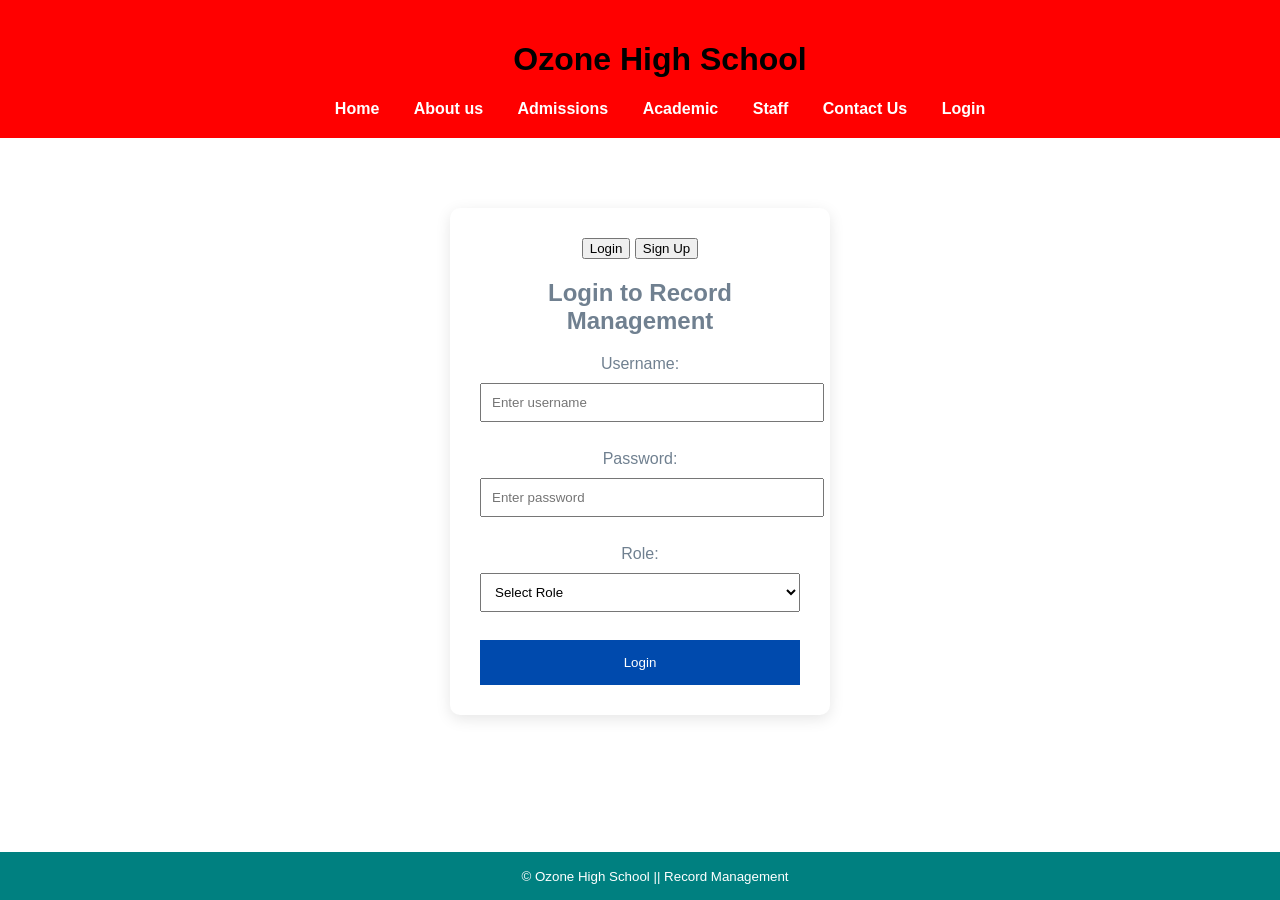
<file: index.html>
<!DOCTYPE html>
<html lang="en">

<head>
    <meta charset="utf-8" />
    <meta name="viewport" content="width=device-width, initial-scale=1" />
    <title>Ozone High School Record Management</title>
    <link rel="stylesheet" href="styles.css" />
</head>

<body class="site-body">
    <!-- 1. PERSISTENT HEADER (Same on every page) -->
    <header class="site-header">
        <h1 class="logo">Ozone High School</h1>
        <nav class="main-nav">
            <a href="Home.html">Home</a>
            <a href="About.html">About us</a>

            <!-- 2. THE NEW DROPDOWN MENU FOR ADMISSIONS -->
            <div class="dropdown">
                <a href="Admissions.html" class="dropbtn">Admissions</a>
                <div class="dropdown-content">
                    <!-- Add more links here if needed! -->
                    <a href="Admissions.html#process">Apply Now</a>
                    <a href="Admissions.html#requirements">Requirements</a>
                    <a href="Admissions.html#dates">Important Dates</a>
                </div>
            </div>

            <a href="Academic.html">Academic</a>
            <a href="Staff.html">Staff</a>
            <a href="contact.html">Contact Us</a>
            <a href="index.html">Login</a>
        </nav>
    </header>

    <!-- 3. MAIN CONTENT (The Login/Signup Box) -->
    <main>
        <section id="auth-section">
            <div class="auth-box">
                <div class="form-toggle">
                    <button id="show-login" class="active">Login</button>
                    <button id="show-signup">Sign Up</button>
                </div>

                <!-- login form -->
                <form id="login-form" class="auth-form">
                    <h2>Login to Record Management</h2>
                    <label for="username">Username:</label>
                    <input type="text" id="username" placeholder="Enter username" required /><br><br>
                    <label for="password">Password:</label>
                    <input type="password" id="password" placeholder="Enter password" required /><br><br>
                    <label>Role:</label>
                    <select id="role" required>
                        <option value="Select">Select Role</option>
                        <option value="Admin">Admin</option>
                        <option value="Teacher">Teacher</option>
                        <option value="Parent">Parent</option>
                        <option value="Student">Student</option>
                    </select><br><br>
                    <button type="submit">Login</button>
                </form>

                <!-- signup form -->
                <form id="signup-form" class="auth-form hidden">
                    <h2>Create an Account</h2>
                    <label for="new-username">Username:</label>
                    <input type="text" id="new-username" placeholder="Enter username" required /><br><br>
                    <label for="new-email">Email:</label>
                    <input type="email" id="new-email" placeholder="Enter email" required /><br><br>
                    <label for="new-password">Password:</label>
                    <input type="password" id="new-password" placeholder="Enter password" required /><br><br>
                    <label for="confirm-password">Confirm Password:</label>
                    <input type="password" id="confirm-password" placeholder="Confirm password" required /><br><br>
                    <label>Role:</label>
                    <select id="new-role" required>
                        <option value="Select">Select Role</option>
                        <option value="Admin">Admin</option>
                        <option value="Teacher">Teacher</option>
                        <option value="Parent">Parent</option>
                        <option value="Student">Student</option>
                    </select><br><br>
                    <button type="submit">Sign Up</button>
                </form>
            </div>
        </section>
    </main>

    <!-- 4. THE PERSISTENT FOOTER (Same on every page) -->
    <footer class="site-footer">
        <small>© Ozone High School || Record Management</small>
    </footer>

    <script>
        // This script handles the Login/Signup toggle
        const loginForm = document.getElementById('login-form');
        const signupForm = document.getElementById('signup-form');
        const showLogin = document.getElementById('show-login');
        const showSignup = document.getElementById('show-signup');

        showLogin.addEventListener('click', () => {
            loginForm.classList.remove('hidden');
            signupForm.classList.add('hidden');
            showLogin.classList.add('active');
            showSignup.classList.remove('active');
        });

        showSignup.addEventListener('click', () => {
            loginForm.classList.add('hidden');
            signupForm.classList.remove('hidden');
            showSignup.classList.add('active');
            showLogin.classList.remove('active');
        });
    </script>
</body>

</html>
</file>
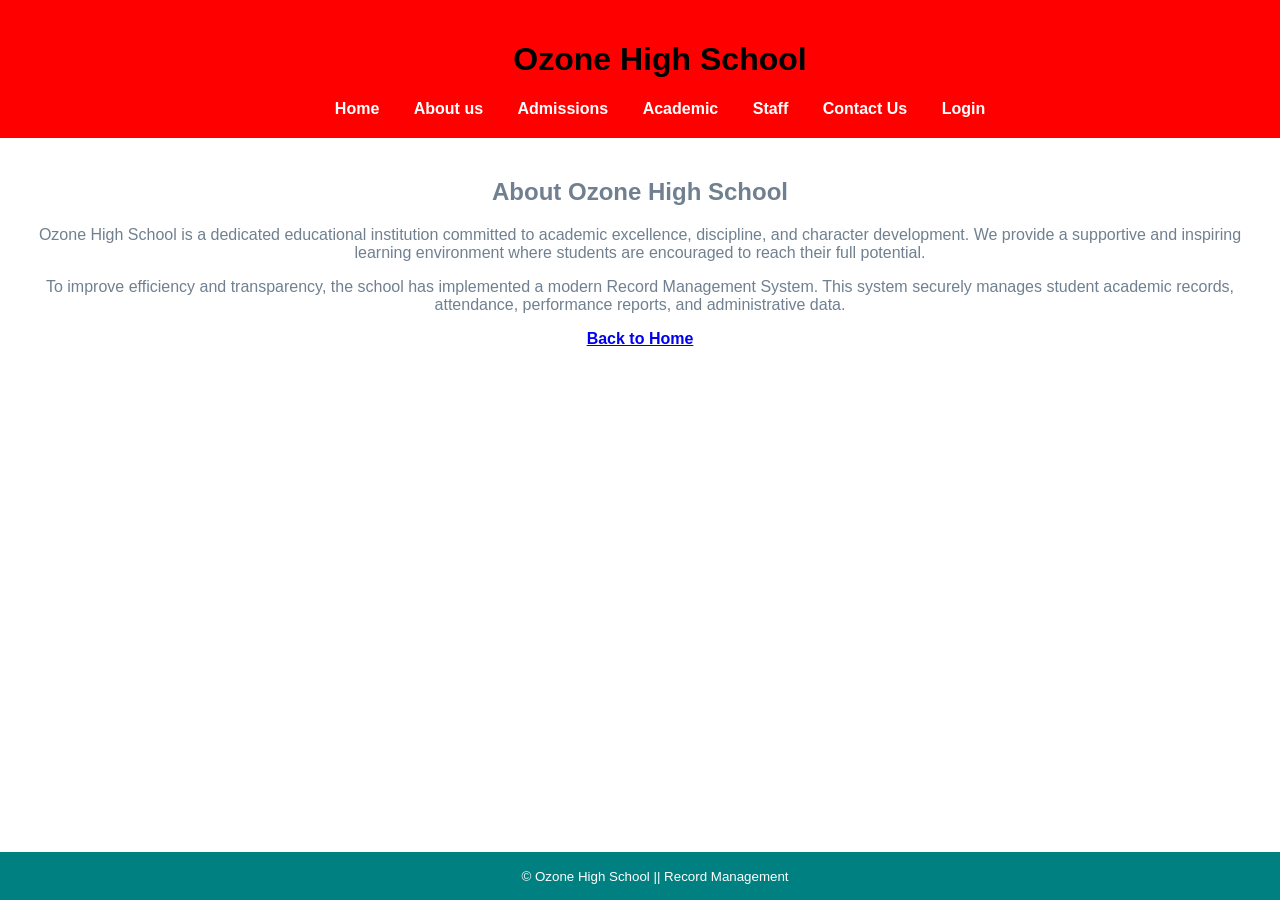
<file: About.html>
<!DOCTYPE html>
<html lang="en">

<head>
    <meta charset="utf-8" />
    <meta name="viewport" content="width=device-width, initial-scale=1" />
    <title>About - Ozone High School</title>
    <link rel="stylesheet" href="styles.css" />
</head>

<body class="site-body">
    <!-- 1. PERSISTENT HEADER (Same on every page) -->
    <header class="site-header">
        <h1 class="logo">Ozone High School</h1>
        <nav class="main-nav">
            <a href="Home.html">Home</a>
            <a href="About.html">About us</a>
            <div class="dropdown">
                <a href="Admissions.html" class="dropbtn">Admissions</a>
                <div class="dropdown-content">
                    <a href="Admissions.html#process">Apply Now</a>
                    <a href="Admissions.html#requirements">Requirements</a>
                    <a href="Admissions.html#dates">Important Dates</a>
                </div>
            </div>
            <a href="Academic.html">Academic</a>
            <a href="Staff.html">Staff</a>
            <a href="contact.html">Contact Us</a>
            <a href="index.html">Login</a>
        </nav>
    </header>

    <!-- 2. MAIN CONTENT (Original About Page Content) -->
    <main>
        <section class="about-us">
            <h1>About Ozone High School</h1>
            <p>
                Ozone High School is a dedicated educational institution committed
                to academic excellence, discipline, and character development.
                We provide a supportive and inspiring learning environment where
                students are encouraged to reach their full potential.
            </p>
            <p>
                To improve efficiency and transparency, the school has implemented
                a modern Record Management System. This system securely manages
                student academic records, attendance, performance reports, and
                administrative data.
            </p>
            <p style="text-align: center;"><b><a href="Home.html">Back to Home</a></b></p>
        </section>
    </main>

    <!-- 3. THE PERSISTENT FOOTER (Same on every page) -->
    <footer class="site-footer">
        <small>© Ozone High School || Record Management</small>
    </footer>
</body>

</html>
</file>
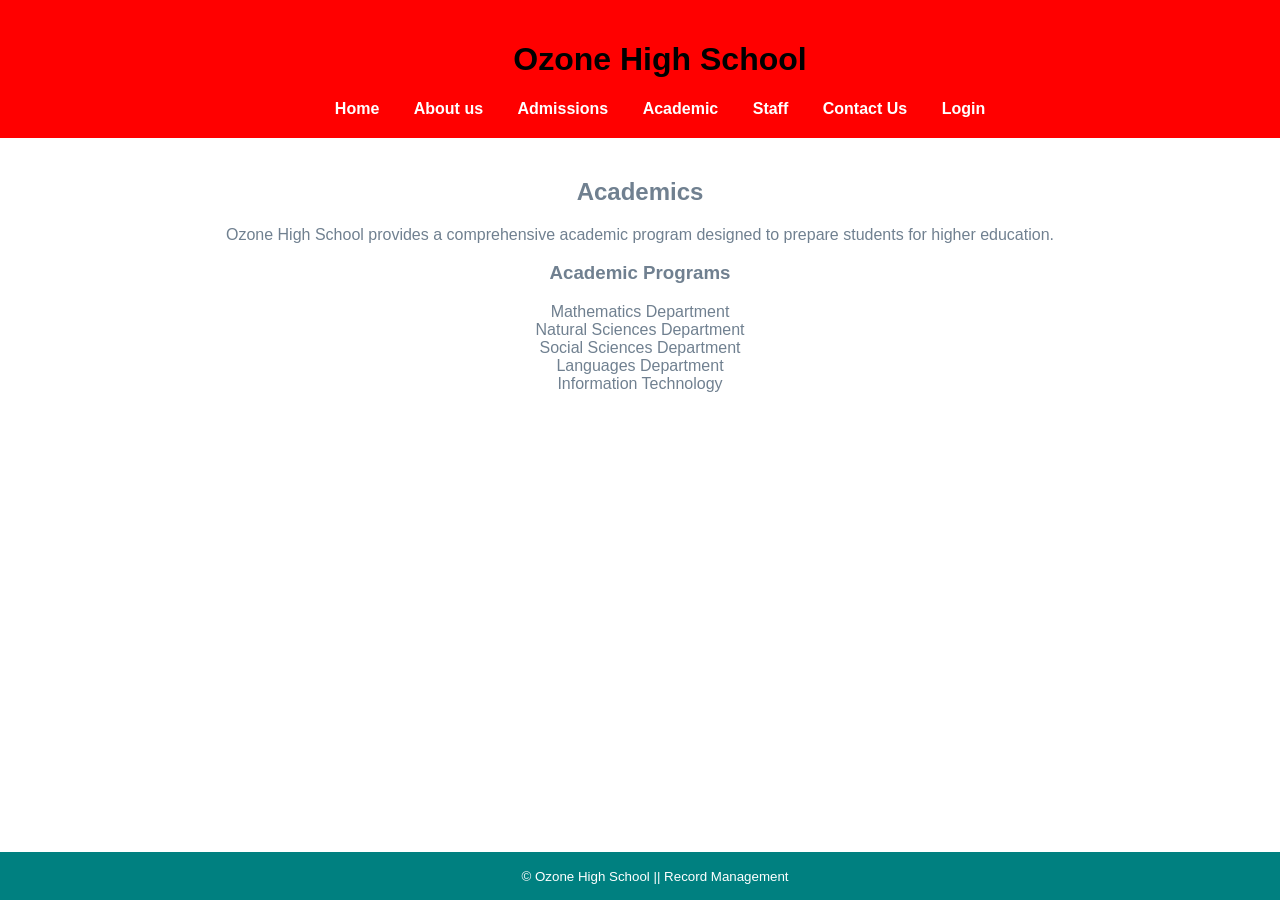
<file: Academic.html>
<!DOCTYPE html>
<html lang="en">

<head>
    <meta charset="utf-8" />
    <meta name="viewport" content="width=device-width, initial-scale=1" />
    <title>Academics - Ozone High School</title>
    <link rel="stylesheet" href="styles.css" />
</head>

<body class="site-body">
    <!-- 1. PERSISTENT HEADER (Same on every page) -->
    <header class="site-header">
        <h1 class="logo">Ozone High School</h1>
        <nav class="main-nav">
            <a href="Home.html">Home</a>
            <a href="About.html">About us</a>
            <div class="dropdown">
                <a href="Admissions.html" class="dropbtn">Admissions</a>
                <div class="dropdown-content">
                    <a href="Admissions.html#process">Apply Now</a>
                    <a href="Admissions.html#requirements">Requirements</a>
                    <a href="Admissions.html#dates">Important Dates</a>
                </div>
            </div>
            <a href="Academic.html">Academic</a>
            <a href="Staff.html">Staff</a>
            <a href="contact.html">Contact Us</a>
            <a href="index.html">Login</a>
        </nav>
    </header>

    <!-- 2. MAIN CONTENT (Original Academics Content) -->
    <main>
        <section class="academics">
            <h2>Academics</h2>
            <p>
                Ozone High School provides a comprehensive academic program
                designed to prepare students for higher education.
            </p>
            <h3>Academic Programs</h3>
            <ul style="list-style: none; padding: 0;">
                <li>Mathematics Department</li>
                <li>Natural Sciences Department</li>
                <li>Social Sciences Department</li>
                <li>Languages Department</li>
                <li>Information Technology</li>
            </ul>
        </section>
    </main>

    <!-- 3. THE PERSISTENT FOOTER (Same on every page) -->
    <footer class="site-footer">
        <small>© Ozone High School || Record Management</small>
    </footer>
</body>

</html>
</file>
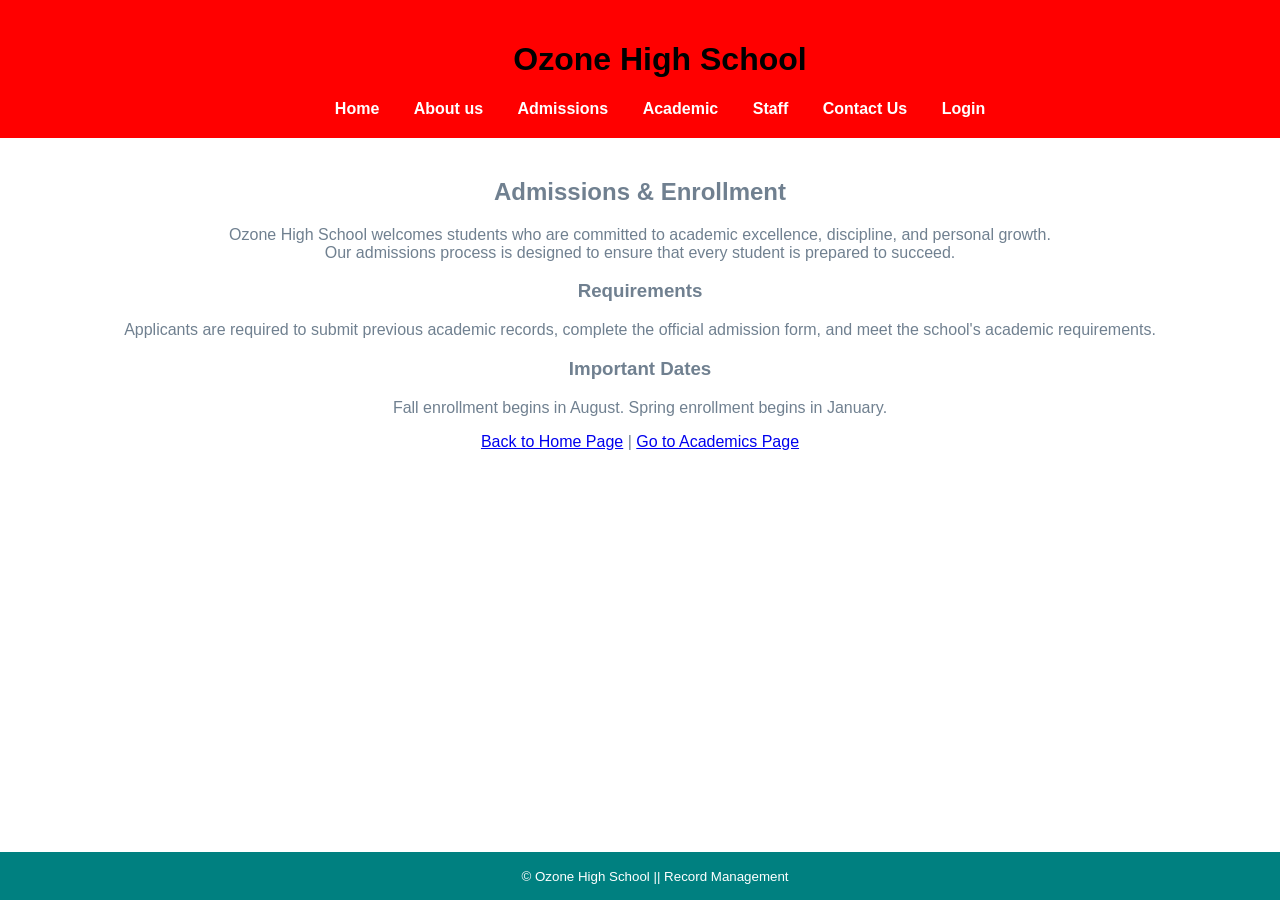
<file: Admissions.html>
<!DOCTYPE html>
<html lang="en">

<head>
    <meta charset="utf-8" />
    <meta name="viewport" content="width=device-width, initial-scale=1" />
    <title>Admissions - Ozone High School</title>
    <link rel="stylesheet" href="styles.css" />
</head>

<body class="site-body">
    <!-- 1. PERSISTENT HEADER (Same on every page) -->
    <header class="site-header">
        <h1 class="logo">Ozone High School</h1>
        <nav class="main-nav">
            <a href="Home.html">Home</a>
            <a href="About.html">About us</a>
            <div class="dropdown">
                <a href="Admissions.html" class="dropbtn">Admissions</a>
                <div class="dropdown-content">
                    <a href="Admissions.html#process">Apply Now</a>
                    <a href="Admissions.html#requirements">Requirements</a>
                    <a href="Admissions.html#dates">Important Dates</a>
                </div>
            </div>
            <a href="Academic.html">Academic</a>
            <a href="Staff.html">Staff</a>
            <a href="contact.html">Contact Us</a>
            <a href="index.html">Login</a>
        </nav>
    </header>

    <!-- 2. MAIN CONTENT (Original Admissions Content) -->
    <main>
        <section class="admissions">
            <h2 id="process">Admissions & Enrollment</h2>
            <p>
                Ozone High School welcomes students who are committed to academic
                excellence, discipline, and personal growth. <br>Our admissions process
                is designed to ensure that every student is prepared to succeed.
            </p>

            <h3 id="requirements">Requirements</h3>
            <p>
                Applicants are required to submit previous academic records,
                complete the official admission form, and meet the school's
                academic requirements.
            </p>

            <h3 id="dates">Important Dates</h3>
            <p>
                Fall enrollment begins in August. Spring enrollment begins in January.
            </p>

            <p style="text-align: center;">
                <a href="Home.html">Back to Home Page</a> |
                <a href="Academic.html">Go to Academics Page</a>
            </p>
        </section>
    </main>

    <!-- 3. THE PERSISTENT FOOTER (Same on every page) -->
    <footer class="site-footer">
        <small>© Ozone High School || Record Management</small>
    </footer>
</body>

</html>
</file>
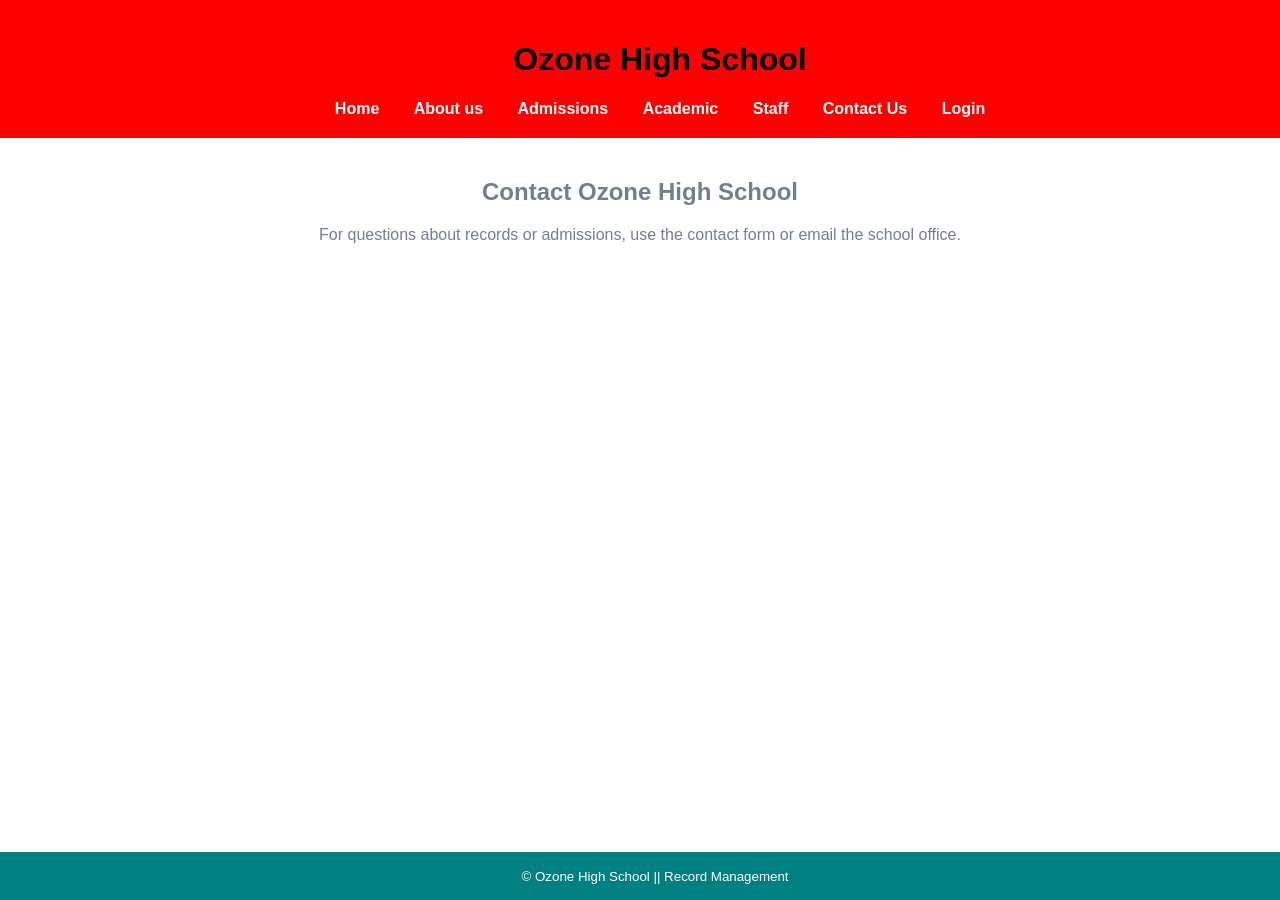
<file: contact.html>
<!DOCTYPE html>
<html lang="en">

<head>
    <meta charset="utf-8" />
    <meta name="viewport" content="width=device-width, initial-scale=1" />
    <title>Contact Us - Ozone High School</title>
    <link rel="stylesheet" href="styles.css" />
</head>

<body class="site-body">
    <!-- 1. PERSISTENT HEADER (Same on every page) -->
    <header class="site-header">
        <h1 class="logo">Ozone High School</h1>
        <nav class="main-nav">
            <a href="Home.html">Home</a>
            <a href="About.html">About us</a>
            <div class="dropdown">
                <a href="Admissions.html" class="dropbtn">Admissions</a>
                <div class="dropdown-content">
                    <a href="Admissions.html#process">Apply Now</a>
                    <a href="Admissions.html#requirements">Requirements</a>
                    <a href="Admissions.html#dates">Important Dates</a>
                </div>
            </div>
            <a href="Academic.html">Academic</a>
            <a href="Staff.html">Staff</a>
            <a href="contact.html">Contact Us</a>
            <a href="index.html">Login</a>
        </nav>
    </header>

    <!-- 2. MAIN CONTENT (Original Contact Content) -->
    <main>
        <section class="contact-us">
            <h2>Contact Ozone High School</h2>
            <p>For questions about records or admissions, use the contact form or email the school office.</p>
            <!-- Add your contact form here! -->
        </section>
    </main>

    <!-- 3. THE PERSISTENT FOOTER (Same on every page) -->
    <footer class="site-footer">
        <small>© Ozone High School || Record Management</small>
    </footer>
</body>

</html>
</file>
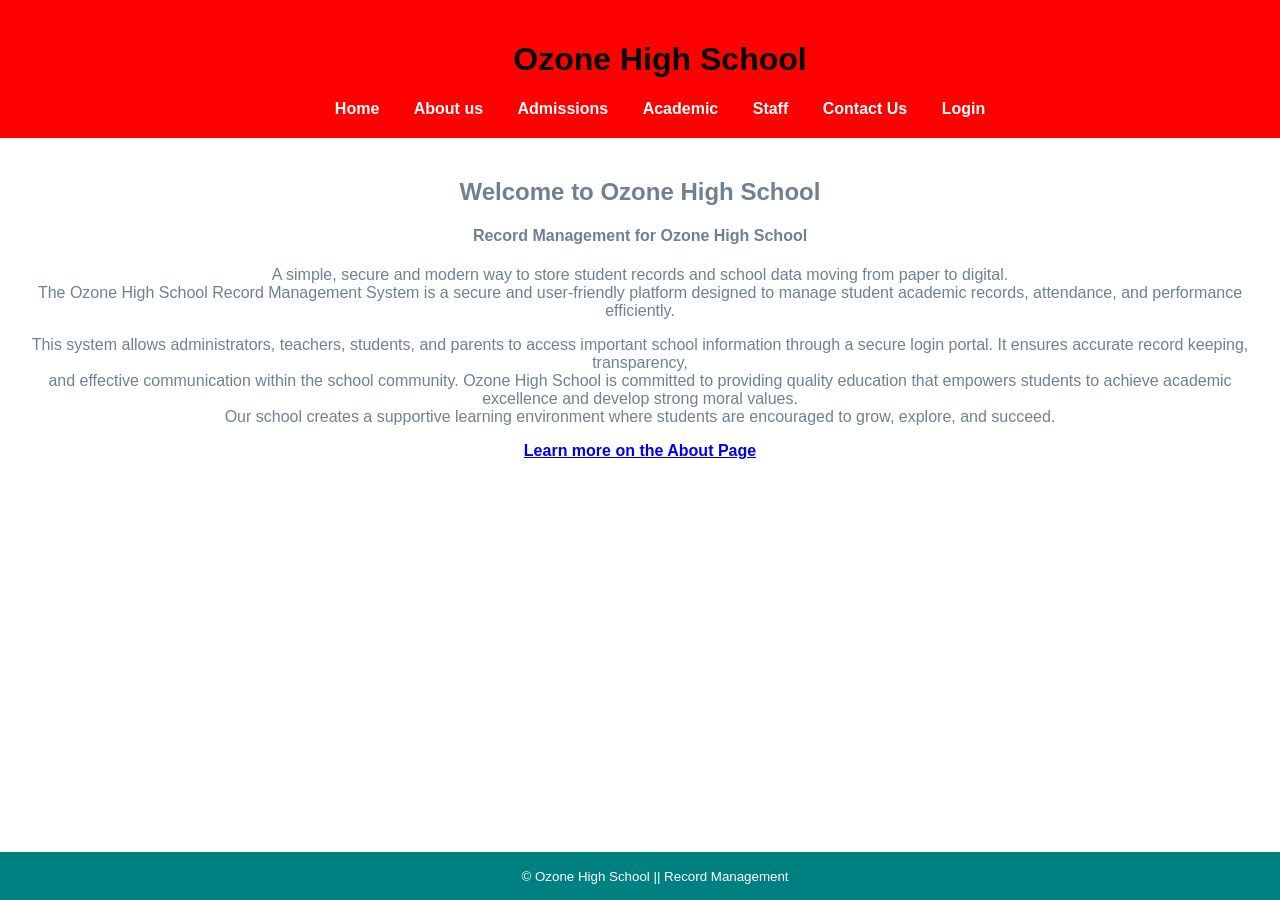
<file: Home.html>
<!DOCTYPE html>
<html lang="en">

<head>
    <meta charset="utf-8" />
    <meta name="viewport" content="width=device-width, initial-scale=1" />
    <title>Home - Ozone High School</title>
    <link rel="stylesheet" href="styles.css" />
</head>

<body class="site-body">
    <!-- 1. PERSISTENT HEADER (Same on every page) -->
    <header class="site-header">
        <h1 class="logo">Ozone High School</h1>
        <nav class="main-nav">
            <a href="Home.html">Home</a>
            <a href="About.html">About us</a>
            <div class="dropdown">
                <a href="Admissions.html" class="dropbtn">Admissions</a>
                <div class="dropdown-content">
                    <a href="Admissions.html#process">Apply Now</a>
                    <a href="Admissions.html#requirements">Requirements</a>
                    <a href="Admissions.html#dates">Important Dates</a>
                </div>
            </div>
            <a href="Academic.html">Academic</a>
            <a href="Staff.html">Staff</a>
            <a href="contact.html">Contact Us</a>
            <a href="index.html">Login</a>
        </nav>
    </header>

    <!-- 2. MAIN CONTENT (Original Home Page Content) -->
    <main>
        <section class="home-intro">
            <h1>Welcome to Ozone High School</h1>
            <h4>Record Management for Ozone High School</h4>
            <p>
                A simple, secure and modern way to store student records and school data moving from paper to
                digital.<br>
                The Ozone High School Record Management System is a secure and
                user-friendly platform designed to manage student academic records,
                attendance, and performance efficiently.
            </p>
            <p>
                This system allows administrators, teachers, students, and parents
                to access important school information through a secure login portal.
                It ensures accurate record keeping, transparency,<br> and effective
                communication within the school community.
                Ozone High School is committed to providing quality education
                that empowers students to achieve academic excellence and develop
                strong moral values.<br> Our school creates a supportive learning
                environment where students are encouraged to grow, explore,
                and succeed.
            </p>
            <p style="text-align: center;"><b><a href="About.html">Learn more on the About Page</a></b></p>
        </section>
    </main>

    <!-- 3. THE PERSISTENT FOOTER (Same on every page) -->
    <footer class="site-footer">
        <small>© Ozone High School || Record Management</small>
    </footer>
</body>

</html>
</file>
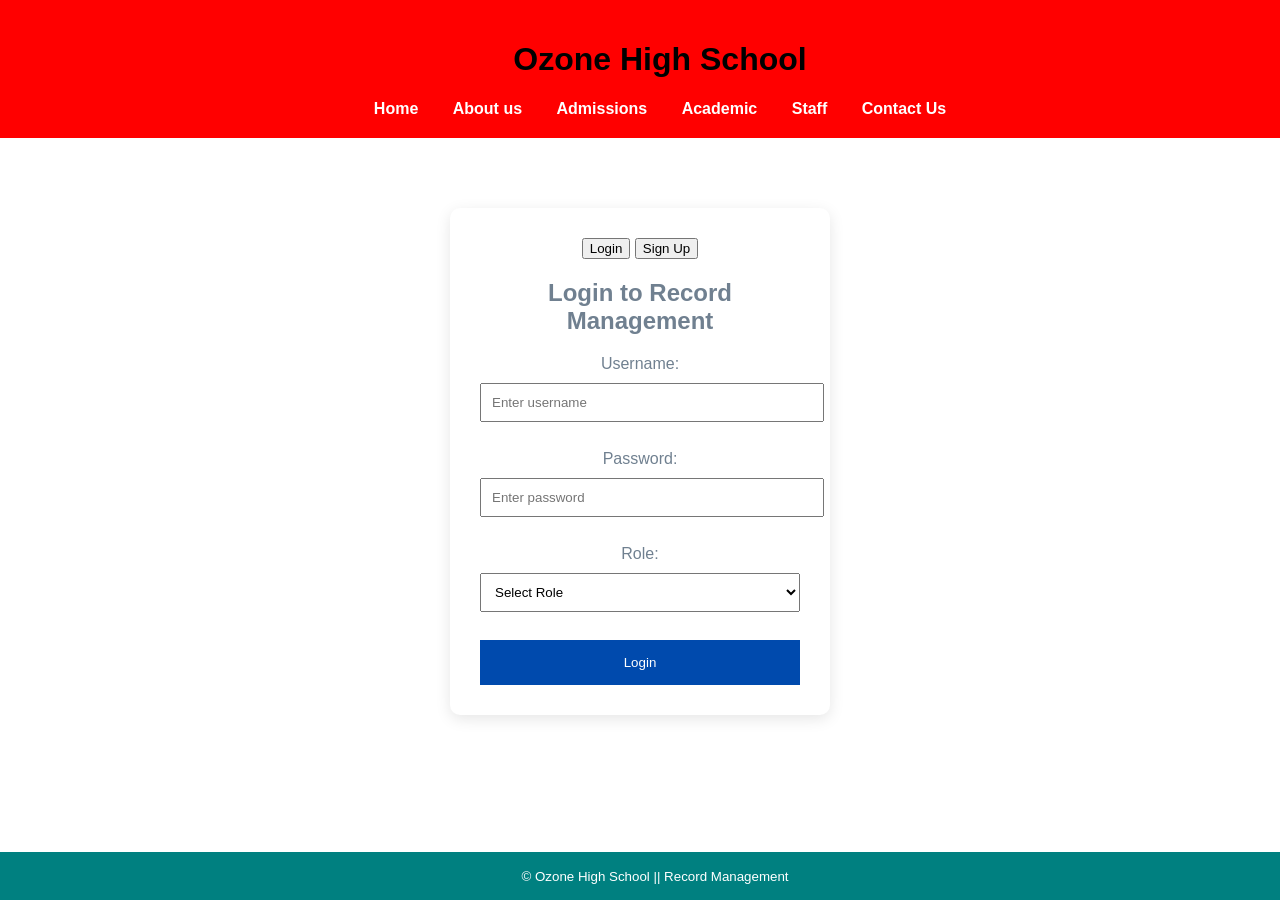
<file: Record Mangement for Ozone high school.html>
<!DOCTYPE html>
<html lang="en">
    <head>
        <meta charset="utf-8" />
        <meta name="viewport" content="width=device-width, initial-scale=1" />
        <title>Ozone High School Record Management</title>
        <link rel="stylesheet" href="styles.css" />
    </head>
    <body>
        <header class="site-header">
            <div class="container header-inner">
                <h1 class="logo">Ozone High School</h1>
                <nav class="main-nav">
                    <a href="Home.html" class="active">Home</a>
                    <a href="About.html">About us</a>
                    <a href="Admissions.html">Admissions</a>
                    <a href="Academic.html">Academic</a>
                    <a href="Staff.html">Staff</a>
                    <a href="contact.html">Contact Us</a>
                   <!-- <button class="btn" id="login-btn">Login</button>-->
                </nav>
            </div>
        </header>
        <!--<div class="wrapper">
            <div class="form-box login">
                <h2>Login</h2>
                <form action="#">
                    <div class="input-box">
                        <span class="icon"></span>
                        <input type="email" required>
                        <label>Email</label>
                    </div>
                    <div class="input-box">
                        <span class="icon"></span>
                        <input type="password" required>
                        <label>Password</label>
                    </div>
                    <div class="remember-forgot">
                        <label><input type="checkbox"> Remember me</label>
                        <a href="#">Forgot Password?</a>
                    </div>
                    <button type="submit" class="btn">Login</button>
                
                </form>
            </div>
        </div>
    -->
        <main>
            <section id="auth-section">
                <div class="auth-box">
                    <div class="form-toggle">
                        <button id="show-login" class="active">Login</button>
                        <button id="show-signup">Sign Up</button>
                    </div>

                    <!-- login form -->
                    <form id="login-form" class="auth-form">
                        <h2>Login to Record Management</h2>
                        <label for="username">Username:</label>
                        <input type="text" id="username" placeholder="Enter username" required /><br><br>
                        <label for="password">Password:</label>
                        <input type="password" id="password" placeholder="Enter password" required /><br><br>
                        <label>Role:</label>
                        <select id="role" required>
                            <option value="Select">Select Role</option>
                            <option value="Admin">Admin</option>
                            <option value="Teacher">Teacher</option>
                            <option value="Parent">Parent</option>
                            <option value="Student">Student</option>
                        </select><br><br>
                        <button type="submit">Login</button>
                    </form>

                    <!-- signup form -->
                    <form id="signup-form" class="auth-form hidden">
                        <h2>Create an Account</h2>
                        <label for="new-username">Username:</label>
                        <input type="text" id="new-username" placeholder="Enter username" required /><br><br>
                        <label for="new-email">Email:</label>
                        <input type="email" id="new-email" placeholder="Enter email" required /><br><br>
                        <label for="new-password">Password:</label>
                        <input type="password" id="new-password" placeholder="Enter password" required /><br><br>
                        <label for="confirm-password">Confirm Password:</label>
                        <input type="password" id="confirm-password" placeholder="Confirm password" required /><br><br>
                        <label>Role:</label>
                        <select id="new-role" required>
                            <option value="Select">Select Role</option>
                            <option value="Admin">Admin</option>
                            <option value="Teacher">Teacher</option>
                            <option value="Parent">Parent</option>
                            <option value="Student">Student</option>
                        </select><br><br>
                        <button type="submit">Sign Up</button>
                    </form>
                </div>
            </section>

         <!--<section id="home" class="hero">
                <div class="container">
                    <h2>Record Management for Ozone High School</h2>
                    <p>
                        A simple, secure and modern way to store student records and
                        school data moving from paper to digital.
                    </p>
                    <a href="#admissions" class="btn">Created by Andy Andex</a>
                </div>
            </section>
        
            <section id="about" class="container section">
                <h3>About</h3>
                <p>
                    Record management helps schools keep accurate student data, track
                    progress, and securely store documents. This template provides a
                    starting point for a school website and record-management overview.
                </p>
            </section>

            <section id="admissions" class="container section grid">
                <div>
                    <h3>Admissions</h3>
                    <p>
                        Learn about the application process, required documents, and
                        important dates. Contact the office for help with forms.
                    </p>
                </div>
                <div>
                    <h3>Student Records</h3>
                    <p>
                        Keep attendance, grades, and profiles in one place. Backups and
                        restricted access ensure privacy and reliability.
                    </p>
                </div>
            </section>

            <section id="staff" class="container section">
                <h3>Staff Directory (Sample)</h3>
                <div class="cards">
                    <div class="card">
                        <strong>Name of school pricipal</strong>
                        <div class="muted">Principal</div>
                    </div>
                
                    <div class="card">
                        <strong>Name of school Record officer</strong>
                        <div class="muted">Records Officer</div>
                    </div>
                    <div class="card">
                        <strong>Name of school Admissions</strong>
                        <div class="muted">Admissions</div>
                    </div>
                </div>
            </section>

            <section id="contact" class="container section">
                <h3>Contact</h3>
                <p>
                    For questions about records or admissions, use the contact form or
                    email the school office.
                </p>
                <form class="contact-form" action="#" method="post">
                    <label>
                        Name
                        <input type="text" name="name" required />
                    </label>
                    <label>
                        Email
                        <input type="email" name="email" required />
                    </label>
                    <label>
                        Message
                        <textarea name="message" rows="4" required></textarea>
                    </label>
                    <button class="btn" type="submit">Send Message</button>
                </form>
            </section>
        -->
        </main>

        <footer class="site-footer">
            <div class="container">
                <small>© Ozone High School || Record Management</small>
            </div>
        </footer>

        <script>
            // toggle between login and signup
            const loginForm = document.getElementById('login-form');
            const signupForm = document.getElementById('signup-form');
            const showLogin = document.getElementById('show-login');
            const showSignup = document.getElementById('show-signup');

            showLogin.addEventListener('click', () => {
                loginForm.classList.remove('hidden');
                signupForm.classList.add('hidden');
                showLogin.classList.add('active');
                showSignup.classList.remove('active');
            });

            showSignup.addEventListener('click', () => {
                loginForm.classList.add('hidden');
                signupForm.classList.remove('hidden');
                showSignup.classList.add('active');
                showLogin.classList.remove('active');
            });

            // mock submission handlers
            loginForm.addEventListener('submit', function(e) {
                e.preventDefault();
                alert('Login submitted (mock)');
            });

            signupForm.addEventListener('submit', function(e) {
                e.preventDefault();
                const pw = document.getElementById('new-password').value;
                const cpw = document.getElementById('confirm-password').value;
                if (pw !== cpw) {
                    alert('Passwords do not match');
                    return;
                }
                alert('Sign up submitted (mock)');
            });
        </script>
    </body>
</html>
</file>
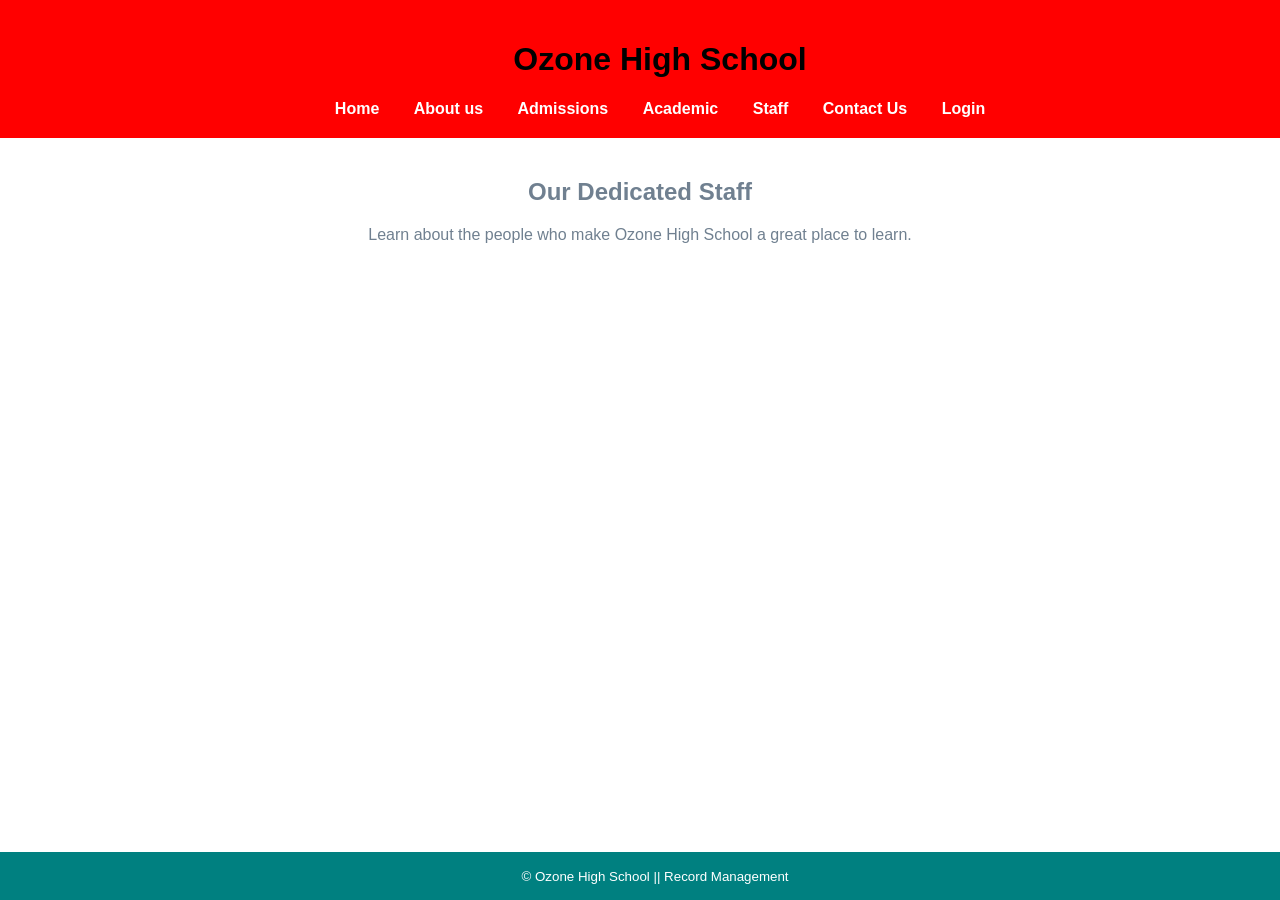
<file: Staff.html>
<!DOCTYPE html>
<html lang="en">

<head>
    <meta charset="utf-8" />
    <meta name="viewport" content="width=device-width, initial-scale=1" />
    <title>Staff - Ozone High School</title>
    <link rel="stylesheet" href="styles.css" />
</head>

<body class="site-body">
    <!-- 1. PERSISTENT HEADER (Same on every page) -->
    <header class="site-header">
        <h1 class="logo">Ozone High School</h1>
        <nav class="main-nav">
            <a href="Home.html">Home</a>
            <a href="About.html">About us</a>
            <div class="dropdown">
                <a href="Admissions.html" class="dropbtn">Admissions</a>
                <div class="dropdown-content">
                    <a href="Admissions.html#process">Apply Now</a>
                    <a href="Admissions.html#requirements">Requirements</a>
                    <a href="Admissions.html#dates">Important Dates</a>
                </div>
            </div>
            <a href="Academic.html">Academic</a>
            <a href="Staff.html">Staff</a>
            <a href="contact.html">Contact Us</a>
            <a href="index.html">Login</a>
        </nav>
    </header>

    <!-- 2. MAIN CONTENT (Original Staff Content) -->
    <main>
        <section class="staff-directory">
            <h2>Our Dedicated Staff</h2>
            <p>Learn about the people who make Ozone High School a great place to learn.</p>
            <!-- Add staff profiles here! -->
        </section>
    </main>

    <!-- 3. THE PERSISTENT FOOTER (Same on every page) -->
    <footer class="site-footer">
        <small>© Ozone High School || Record Management</small>
    </footer>
</body>

</html>
</file>
<file: styles.css>
/* 
   OZONE HIGH SCHOOL - SHARED STYLES
   ---------------------------------
   This file contains all the design for the school website.
   I have added comments for each section so you can easily change things!
*/

/* 1. GENERAL PAGE SETUP */
body {
    margin: 0;
    height: 100vh;
    display: flex;
    flex-direction: column;
    /* This keeps the footer at the bottom! */
    font-family: Arial, sans-serif;
    background-color: white;
    color: slategrey;
}

/* 2. THE PERSISTENT HEADER (The Red Bar at the Top) */
header {
    background-color: red;
    /* Change this to any color you like! */
    color: black;
    text-align: center;
    padding: 20px;
    width: 100%;
    z-index: 100;
    /* Keeps it on top of everything else */
}

/* 3. NAVIGATION LINKS */
nav a {
    color: white;
    text-decoration: none;
    margin: 0 15px;
    font-weight: bold;
    display: inline-block;
}

nav a:hover {
    color: black;
    /* Changes color when you hover over it */
}

/* 4. THE DROPDOWN MENU FOR 'ADMISSIONS' 
   (This is the "menu thing" you wanted!) */
.dropdown {
    position: relative;
    display: inline-block;
}

.dropdown-content {
    display: none;
    /* Hidden by default */
    position: absolute;
    background-color: red;
    /* Matches the header color */
    min-width: 160px;
    box-shadow: 0px 8px 16px 0px rgba(0, 0, 0, 0.2);
    z-index: 1;
    text-align: left;
    margin-top: 5px;
}

.dropdown-content a {
    color: white;
    padding: 12px 16px;
    text-decoration: none;
    display: block;
    /* One link per line */
}

.dropdown-content a:hover {
    background-color: #ff4d4d;
    /* Slightly lighter red on hover */
}

/* Show the menu when you hover over the Admissions link */
.dropdown:hover .dropdown-content {
    display: block;
}

/* 5. MAIN CONTENT AREA */
main {
    flex: 1;
    /* This pushes the footer down if there's not much text */
    padding: 20px;
    text-align: center;
}

/* 6. THE PERSISTENT FOOTER (The Teal Bar at the Bottom) */
footer {
    background-color: teal;
    /* Your favorite teal color! */
    color: white;
    text-align: center;
    padding: 15px;
    width: 100%;
}

/* 7. LOGIN BOX STYLES (Keep these for the login page) */
.auth-box {
    background: white;
    padding: 30px;
    width: 320px;
    border-radius: 10px;
    box-shadow: 0 4px 15px rgba(0, 0, 0, 0.1);
    margin: 50px auto;
}

.auth-form input,
.auth-form select {
    width: 100%;
    padding: 10px;
    margin: 10px 0;
}

.auth-form button {
    width: 100%;
    padding: 15px;
    background: #004aad;
    color: white;
    border: none;
    cursor: pointer;
}

.hidden {
    display: none;
}
</file>
